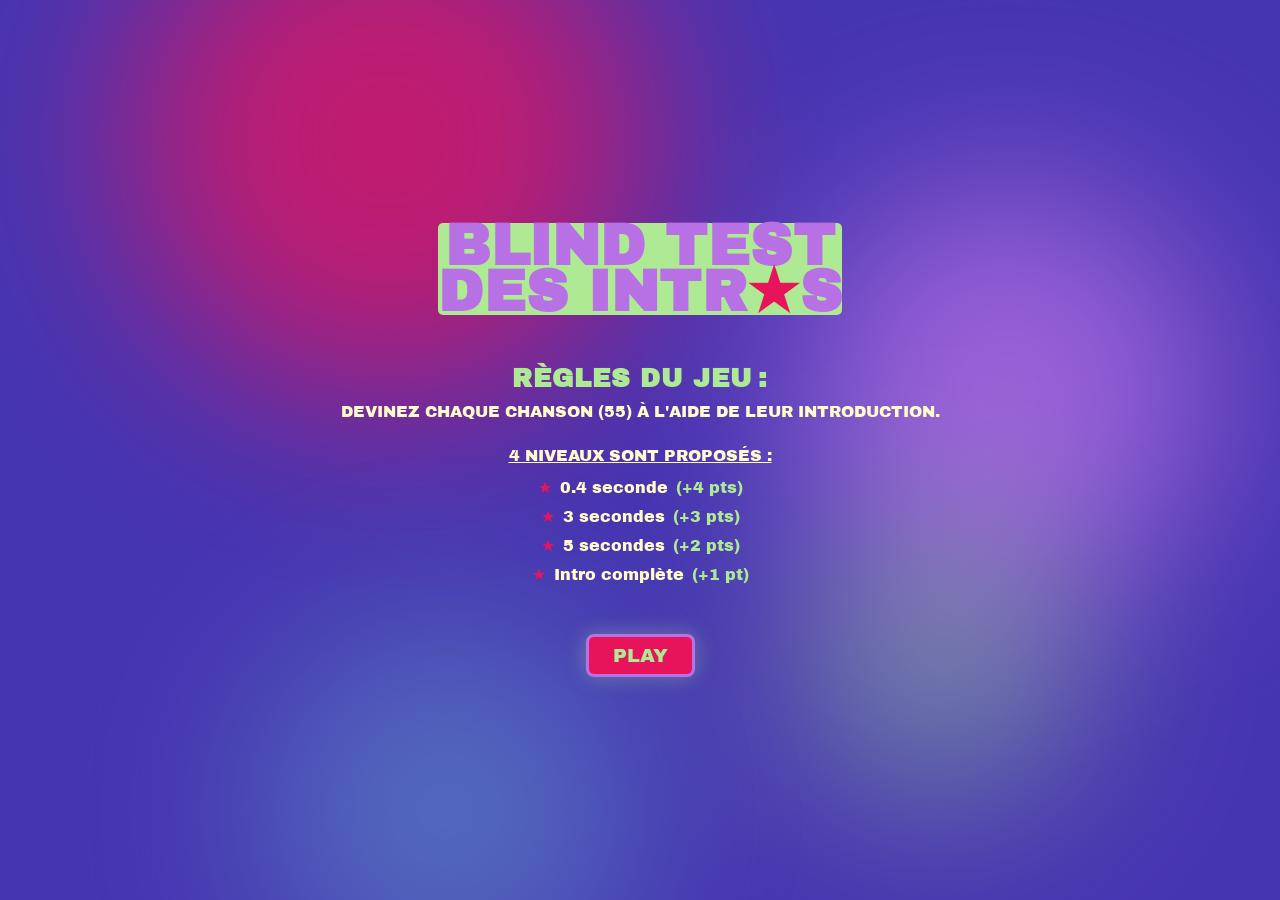
<file: index.html>
<!DOCTYPE html>
<html lang="fr">
<head>
  <meta charset="UTF-8" />
  <meta name="viewport" content="width=device-width, initial-scale=1.0" />
  <title>Blind Test des Intros</title>
  <link rel="stylesheet" href="style.css" />
</head>
<body>

  <div class="glow-bg">
    <span style="width:520px;height:520px;top:-120px;left:10%;background:#E8145B;"></span>
    <span style="width:420px;height:420px;top:20%;right:5%;background:var(--purple);"></span>
    <span style="width:380px;height:380px;bottom:-100px;left:20%;background:var(--blue);"></span>
    <span style="width:300px;height:300px;bottom:10%;right:15%;background:var(--green);opacity:0.4;"></span>
  </div>

  <main class="home">
    <h1 class="home-title">
      Blind Test<br />
      des Intr<span class="star">★</span>s
    </h1>

    <section class="rules">
      <h2>Règles du jeu&#8239:</h2>
      <p>Devinez chaque chanson (55) à l'aide de leur introduction.</p>

      <ul class="levels-list">
        <li class="rule-heading">4 niveaux sont proposés :</li>
        <li><span class="star">★</span> 0.4 seconde <span class="pts">(+4 pts)</span></li>
        <li><span class="star">★</span> 3 secondes <span class="pts">(+3 pts)</span></li>
        <li><span class="star">★</span> 5 secondes <span class="pts">(+2 pts)</span></li>
        <li><span class="star">★</span> Intro complète <span class="pts">(+1 pt)</span></li>
      </ul>
    </section>

    <a class="play-btn" href="question.html?q=1">Play</a>
  </main>

</body>
</html>
</file>
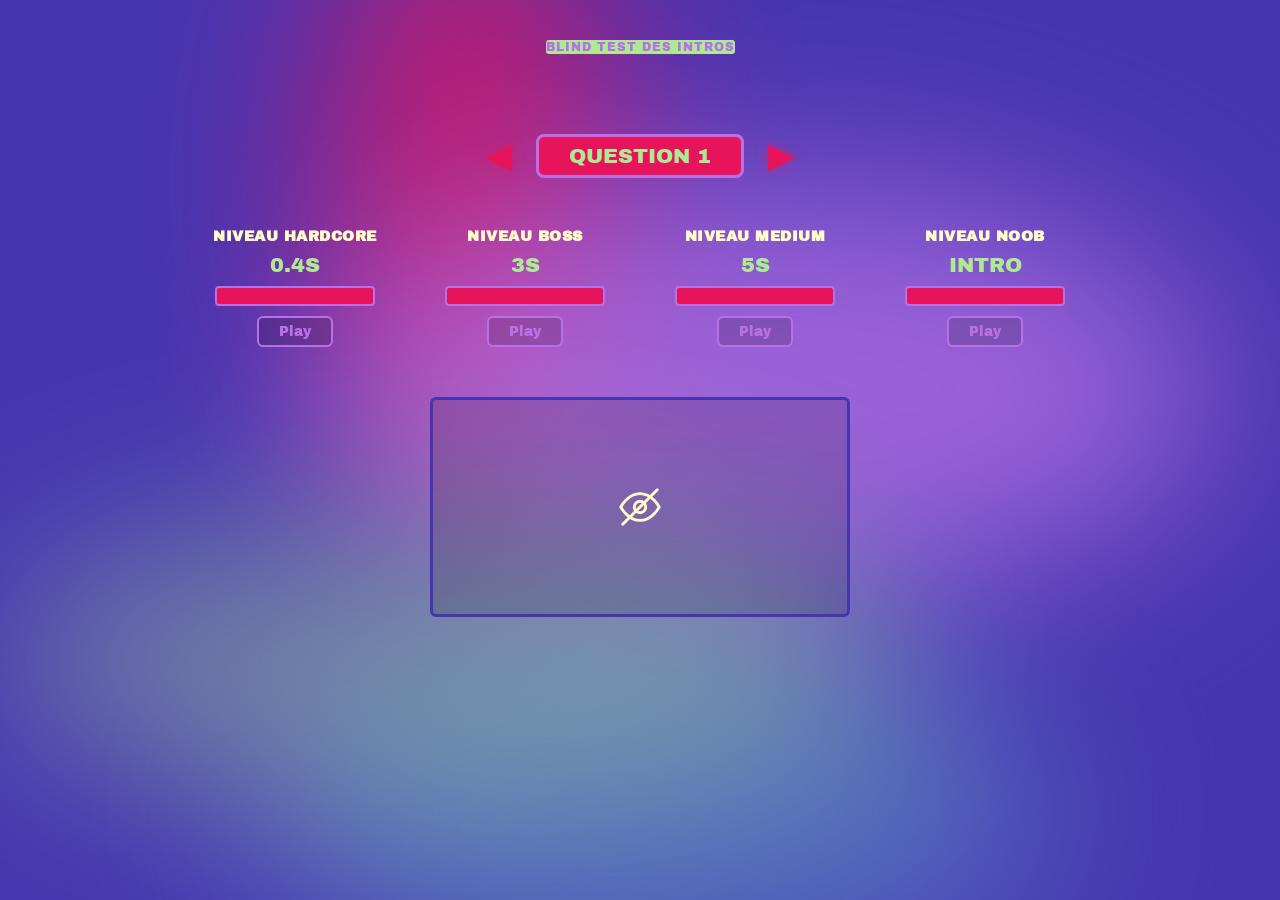
<file: question.html>
<!DOCTYPE html>
<html lang="fr">
<head>
  <meta charset="UTF-8" />
  <meta name="viewport" content="width=device-width, initial-scale=1.0" />
  <title>Blind Test des Intros — Question</title>
  <link rel="stylesheet" href="style.css" />
</head>
<body>

  <div class="glow-bg">
    <span style="width:300px;height:600px;top:-120px;left:25%;background:#E8145B;"></span>
    <span style="width:900px;height:420px;top:20%;right:5%;background:var(--purple);"></span>
    <span style="width:800px;height:380px;bottom:-100px;left:20%;background:var(--blue);"></span>
    <span style="width:900px;height:300px;bottom:10%;right:30%;background:var(--green); opacity:0.4;"></span>
  </div>

  <main class="question-page">
    <a class="game-title" href="index.html">Blind Test des Intros</a>

    <nav class="question-nav">
      <button class="nav-arrow" id="prevBtn" aria-label="Question précédente">◀</button>
      <div class="question-number">Question <span id="questionNumber">1</span></div>
      <button class="nav-arrow" id="nextBtn" aria-label="Question suivante">▶</button>
    </nav>

    <section class="levels-grid">
      <div class="level" data-level="hardcore">
        <h3>Niveau Hardcore</h3>
        <div class="level-time">0.4s</div>
        <div class="progress-track"><div class="progress-fill"></div></div>
        <button class="level-play">Play</button>
      </div>

      <div class="level" data-level="boss">
        <h3>Niveau Boss</h3>
        <div class="level-time">3s</div>
        <div class="progress-track"><div class="progress-fill"></div></div>
        <button class="level-play">Play</button>
      </div>

      <div class="level" data-level="medium">
        <h3>Niveau Medium</h3>
        <div class="level-time">5s</div>
        <div class="progress-track"><div class="progress-fill"></div></div>
        <button class="level-play">Play</button>
      </div>

      <div class="level" data-level="noob">
        <h3>Niveau Noob</h3>
        <div class="level-time">intro</div>
        <div class="progress-track"><div class="progress-fill"></div></div>
        <button class="level-play">Play</button>
      </div>
    </section>

    <section class="answer-box hidden-answer" id="answerBox">
      <svg class="eye-icon" id="eyeIcon" viewBox="0 0 24 24" fill="none" stroke-width="1.5" stroke-linecap="round" stroke-linejoin="round">
        <path d="M2 12s3.5-7 10-7 10 7 10 7-3.5 7-10 7-10-7-10-7Z" />
        <circle cx="12" cy="12" r="3" />
        <line x1="3" y1="21" x2="21" y2="3" />
      </svg>

      <div class="answer-revealed" id="answerRevealed" hidden>
        <p class="answer-title" id="answerTitle"></p>
        <p class="answer-artist" id="answerArtist"></p>
        <div class="progress-track answer-progress"><div class="progress-fill" id="answerProgressFill"></div></div>
      </div>
    </section>
  </main>

  <audio id="player" preload="none"></audio>

  <script src="data.js"></script>
  <script src="app.js"></script>
</body>
</html>
</file>
<file: style.css>
@import url('https://fonts.googleapis.com/css2?family=Archivo+Black&display=swap');

:root {
  --purple: #B771E5;
  --green: #AEEA94;
  --cream: #FFFBCA;
  --blue: #577BC1;
  --indigo: #4635B1;
}

* {
  margin: 0;
  padding: 0;
  box-sizing: border-box;
}

body {
  font-family: 'Archivo Black', sans-serif;
  color: var(--cream);
  min-height: 100vh;
  overflow-x: hidden;
}

button {
  font-family: 'Archivo Black', sans-serif;
  cursor: pointer;
  background: none;
  border: none;
}

/* ---------- fond en spotlight, utilisé sur les 2 pages ---------- */
.glow-bg {
  position: fixed;
  inset: 0;
  z-index: -1;
  background: var(--indigo);
  overflow: hidden;
}

.glow-bg span {
  position: absolute;
  border-radius: 50%;
  filter: blur(90px);
  opacity: 0.75;
}

/* ================= PAGE D'ACCUEIL ================= */

.home {
  min-height: 100vh;
  display: flex;
  flex-direction: column;
  align-items: center;
  justify-content: center;
  text-align: center;
  padding: 40px 20px;
  gap: 50px;
}

.home-title {
  position: relative;
  font-size: clamp(2.4rem, 6vw, 3.6rem);
  line-height: 0.8;
  color: var(--purple);
  letter-spacing: 0.5px;
  text-transform: uppercase;

  background-color: #AEEA94;
  border-radius: 5px;
}

.home-title .star {
  display: inline-block;
  color: #E8145B;
  transform: translateY(0px);
}

.rules {
  max-width: 620px;
  display: flex;
  flex-direction: column;
  gap: 10px;
}

.rules h2 {
  color: var(--green);
  font-size: 1.6rem;
  letter-spacing: 1px;
  text-transform: uppercase;
}

.rules p {
  font-size: 1rem;
  line-height: 1.2;
  text-transform: uppercase;
}

.levels-list {
  list-style: none;
  display: flex;
  flex-direction: column;
  gap: 10px;
  font-size: 1rem;
}

.levels-list .rule-heading {
  text-decoration: underline;
  margin-bottom: 4px;
  margin-top: 15px;
  text-transform: uppercase;
}

.levels-list li {
  display: flex;
  align-items: center;
  gap: 8px;
  justify-content: center;
}

.levels-list li .star {
  color: #E8145B;
}

.levels-list .pts {
  color: var(--green);
}

.play-btn {
  border: 3px solid var(--purple);
  border-radius: 8px;
  padding: 8px 24px;
  font-size: 1.2rem;
  color: var(--green);
  background-color: #E8145B;
  box-shadow: 0 0 20px rgba(174, 234, 148, 0.35);
  transition: transform 0.15s ease;

  text-transform: uppercase;
  text-decoration: none;

  cursor: pointer;
}

.play-btn:hover,
.play-btn:focus-visible {
  background-color: #AEEA94;
  color: #B771E5;
  transition: background-color 1s ease-in;
}

/* ================= PAGE QUESTION ================= */

.question-page {
  min-height: 100vh;
  display: flex;
  flex-direction: column;
  align-items: center;
  padding: 40px 20px 60px;
  gap: 50px;
}

.game-title {
  font-size: 0.75rem;
  color: var(--purple);
  text-decoration: none;
  letter-spacing: 1px;
  margin-bottom: 30px;

  text-transform: uppercase;
  background-color: var(--green);
  border-radius: 3px;
}

.question-nav {
  display: flex;
  align-items: center;
  gap: 24px;
}

.nav-arrow {
  font-size: 2.2rem;
  color: #E8145B;
  line-height: 1;
  filter: drop-shadow(0 0 6px rgba(232, 20, 91, 0.6));
}

.nav-arrow:hover,
.nav-arrow:focus-visible {
  color: var(--purple);
  transition: 0.3s ease-in;
}

.question-number {
  border: 3px solid #B771E5;
  border-radius: 8px;
  padding: 8px 30px;
  font-size: 1.3rem;
  color: var(--green);
  background: #E8145B;

  text-transform: uppercase;
}

.levels-grid {
  width: 100%;
  max-width: 900px;
  display: grid;
  grid-template-columns: repeat(4, 1fr);
  gap: 20px;
  text-align: center;
}

.level {
  display: flex;
  flex-direction: column;
  align-items: center;
  gap: 10px;

  text-transform: uppercase;
}

.level h3 {
  font-size: 0.90rem;
  letter-spacing: 0.5px;
}

.level .level-time {
  color: var(--green);
  font-size: 1.3rem;
}

.progress-track {
  width: 100%;
  max-width: 160px;
  height: 20px;
  background: #E8145B;
  border: 2px solid var(--purple);
  border-radius: 4px;
  overflow: hidden;
}

.progress-fill {
  height: 100%;
  width: 0%;
  background: var(--cream);
  transition: width 0.05s linear;
}

.level-play {
  border: 2px solid var(--purple);
  border-radius: 6px;
  padding: 6px 20px;
  color: var(--purple);
  font-size: 0.85rem;
  background: rgba(0, 0, 0, 0.15);
}

.level-play:hover,
.level-play:focus-visible,
.level-play.playing {
  background: var(--purple);
  color: var(--indigo);
  transition: background-color 0.2s ease-in;
}

/* ---- case réponse ---- */

.answer-box {
  width: 100%;
  max-width: 420px;
  min-height: 220px;
  border: 3px solid var(--indigo);
  border-radius: 6px;
  background: rgba(0, 0, 0, 0.12);
  display: flex;
  flex-direction: column;
  align-items: center;
  justify-content: center;
  gap: 16px;
  padding: 20px;
  text-align: center;
}

.answer-box.hidden-answer {
  cursor: pointer;
}

.answer-box.revealed {
  cursor: default;
}

.eye-icon {
  width: 46px;
  height: 46px;
  stroke: var(--cream);
}

.answer-box.revealed .eye-icon {
  display: none;
}

.answer-title,
.answer-artist {
  font-size: 1.2rem;
}

.answer-artist {
  color: var(--green);
}

.answer-progress {
  width: 100%;
  max-width: 240px;
  margin: auto;
}

/* ---------- responsive ---------- */

@media (max-width: 700px) {
  .levels-grid {
    grid-template-columns: repeat(2, 1fr);
  }

  .question-nav {
    gap: 12px;
  }

  .question-number {
    padding: 14px 24px;
    font-size: 1.2rem;
  }

  .question-page {
  padding: 20px 20px 60px;
}

  .game-title {
  font-size: 0.60rem;
  margin-bottom: 5px;
}
}
</file>
